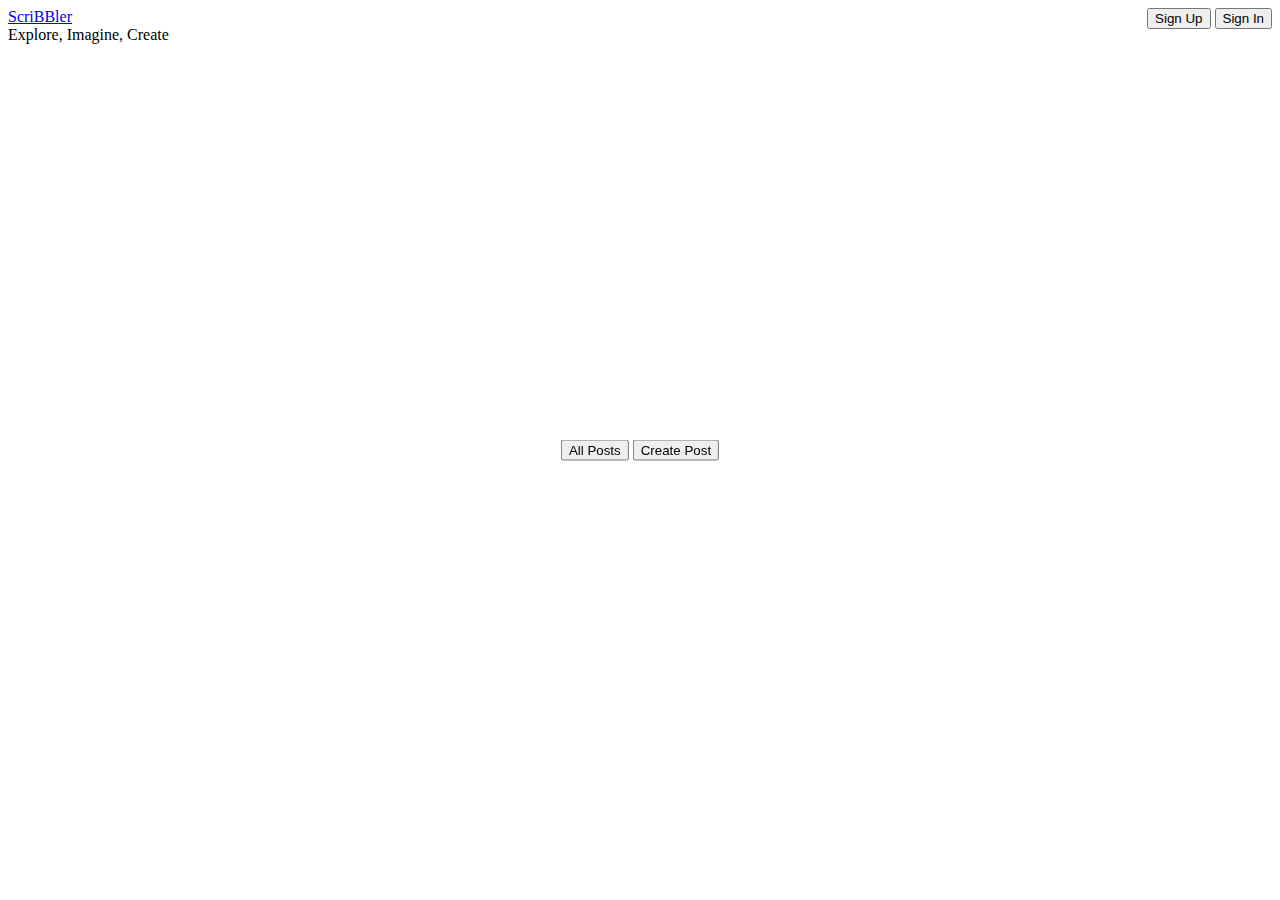
<file: index.html>
<!DOCTYPE html>
<html lang="en">

<head>
    <meta charset="UTF-8">
    <meta name="viewport" content="width=device-width, initial-scale=1.0">
    <meta http-equiv="X-UA-Compatible" content="ie=edge">
    <title>ScriBBler</title>
    <link rel="stylesheet" href="./styles/style.css">
    
</head>

<body>
    <div class="header-container">
        <aside>
            <a href="./index.html">ScriBBler</a>
            <p>Explore, Imagine, Create</p>
        </aside>

        <aside>
            <button onclick="signupOpen()">Sign Up</button>
            <button onclick="signinOpen()">Sign In</button>
        </aside>
    </div>

    <div class="center">
        <button onclick="window.location.assign('./templates/second.html')">All Posts</button>
        <button onclick="createPostOpen()">Create Post</button>
    </div>

    <!-- sign up model -->
    <div class="modal-container" id="signup-modal-container">
        <div class="modal">
            <div class="header-container">
                <strong>Get Started</strong>
                <button onclick="signupClose()">close</button>
            </div>
            <form class="myForm" id="signup-form" method="POST" onsubmit="submitSignUp()">

                <label>Name <small class="hide" id="name-text">Name must be filled</small></label>
                <input onblur="validateName()" type="text" name="name" id="name" placeholder="Enter your name">

                <label>Username</label>
                <input type="text" name="username" id="username" placeholder="Enter your username">

                <label>Password</label>
                <input type="password" name="password" id="password" placeholder="Enter your password">

                <label>Confirm Password</label>
                <input type="password" name="confirm-password" id="confirm-password" placeholder="Re-enter your password">

                <br>
                <input type="submit" disabled name="signup" value="Sign Up">  
            </form>
        </div>
    </div>
    <!-- modals -->
    <div class="modal-container" id="signin-modal-container">
        <div class="modal">
            <div class="header-container">
                <strong>Welcome Back!</strong>
                <button onclick="signinClose()">close</button>
            </div>

            <form class="myForm" id="signin-form" method="POST" onsubmit="submitSignin()">
                <label>Username</label>
                <input type="text" name="username" id="username" placeholder="Enter your username">
    
                <label>Password</label>
                <input type="password" name="password" id="password" placeholder="Enter your password">
                
                <br>
                <input type="submit" name="signin" value="Sign In">   
            </form>
            
            <p class="alignCenter">Not a member? <a href="javascript:notMember()">Sign Up</a></p>
        </div>
    </div>

    <div class="modal-container" id="create-post-modal-container">
        <div class="modal">
            <div class="header-container">
                <strong>Pen Your Post</strong>
                <button onclick="createPostClose()">close</button>
            </div>

            <form class="myForm" id="create-post-form" method="post" onsubmit="submitCreatePost()">
                <label>Title</label>
                <input type="text" name="title" id="title">
    
                <label>Contents</label>
                <textarea name="contents" id="" cols="30" rows="10"></textarea>
                
                <br>
                <input type="submit" name="createPost" value="Create Post">   
            </form>
            
        </div>
    </div>



    <script src="./scripts/index.js"></script>
</body>

</html>
</file>
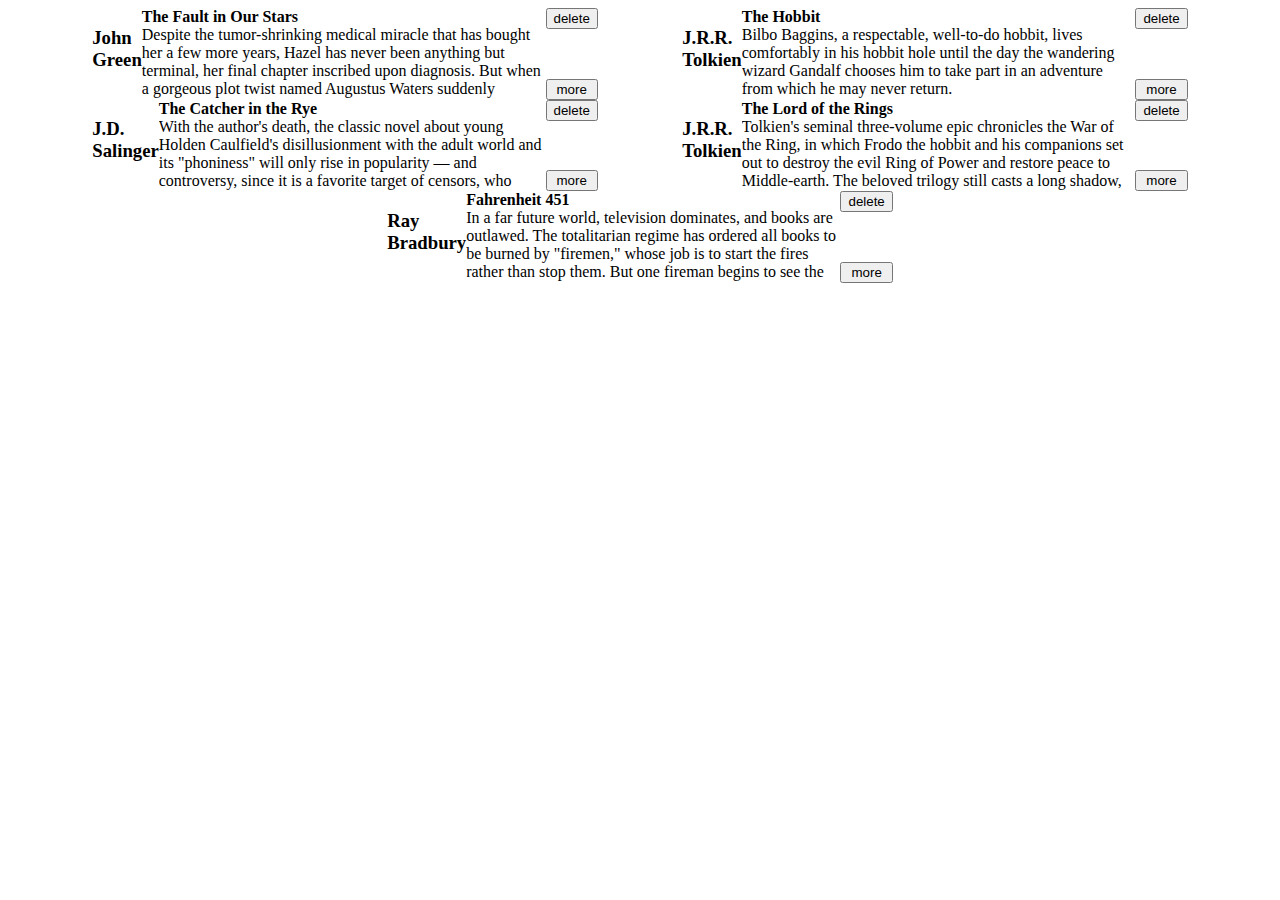
<file: templates/second.html>
<!DOCTYPE html>
<html lang="en">

<head>
    <meta charset="UTF-8">
    <meta name="viewport" content="width=device-width, initial-scale=1.0">
    <meta http-equiv="X-UA-Compatible" content="ie=edge">
    <link rel="stylesheet" href="../styles/style.css">
    <title>Document</title>
</head>

<body>
    <div class="post-container">
        <div class="post-item" id="post1">
            <h3>John Green</h3>
            <div class="post-desc">
                <strong>The Fault in Our Stars</strong>
                <div class="desc">Despite the tumor-shrinking medical miracle that has bought her a few more years, Hazel has never been anything but terminal, her final chapter inscribed upon diagnosis. But when a gorgeous plot twist named Augustus Waters suddenly appears at the Cancer Kid Support Group, Hazel's story is about to be completely rewritten.</div>    
            </div>
            
            <div class="post-aside-section">
                <button onclick="deletePostOpen('post1')">delete</button>
                <button onclick="window.location.assign('./third.html')">more</button>
            </div>

        </div>


        <div class="post-item" id="post2">
            <h3>J.R.R. Tolkien</h3>
            <div class="post-desc">
                <strong>The Hobbit</strong>
                <div class="desc">Bilbo Baggins, a respectable, well-to-do hobbit, lives comfortably in his hobbit hole until the day the wandering wizard Gandalf chooses him to take part in an adventure from which he may never return.</div>    
            </div>
            
            <div class="post-aside-section">
                <button onclick="deletePostOpen('post2')">delete</button>
                <button>more</button>
            </div>

        </div>

        <div class="post-item" id="post3">
            <h3>J.D. Salinger</h3>
            <div class="post-desc">
                <strong>The Catcher in the Rye</strong>
                <div class="desc">With the author's death, the classic novel about young Holden Caulfield's disillusionment with the adult world and its "phoniness" will only rise in popularity — and controversy, since it is a favorite target of censors, who often cite profanity and sexual references in their efforts to ban the book.</div>    
            </div>
            
            <div class="post-aside-section">
                <button onclick="deletePostOpen('post3')">delete</button>
                <button>more</button>
            </div>

        </div>

        <div class="post-item" id="post4">
            <h3> J.R.R. Tolkien</h3>
            <div class="post-desc">
                <strong>The Lord of the Rings</strong>
                <div class="desc">Tolkien's seminal three-volume epic chronicles the War of the Ring, in which Frodo the hobbit and his companions set out to destroy the evil Ring of Power and restore peace to Middle-earth. The beloved trilogy still casts a long shadow, having established some of the most familiar and enduring tropes in fantasy literature.</div>    
            </div>
            
            <div class="post-aside-section">
                <button onclick="deletePostOpen('post4')">delete</button>
                <button>more</button>
            </div>

        </div>

        <div class="post-item" id="post5">
            <h3>Ray Bradbury</h3>
            <div class="post-desc">
                <strong>Fahrenheit 451</strong>
                <div class="desc">In a far future world, television dominates, and books are outlawed. The totalitarian regime has ordered all books to be burned by "firemen," whose job is to start the fires rather than stop them. But one fireman begins to see the value of the printed word.</div>    
            </div>
            
            <div class="post-aside-section">
                <button onclick="deletePostOpen('post5')">delete</button>
                <button>more</button>
            </div>

        </div>
    </div>


    <!-- modals -->
    <div class="modal-container" id="delete-post-modal-container">
        <div class="modal">
            <strong>Do you really want to delete?</strong>
            <div class="header-container">
                <button onclick="deletePost()">Yes</button>
                <button onclick="deletePostClose()">No</button>
            </div>
        </div>
    </div>

    <script src="../scripts/second.js"></script>
</body>


</html>
</file>
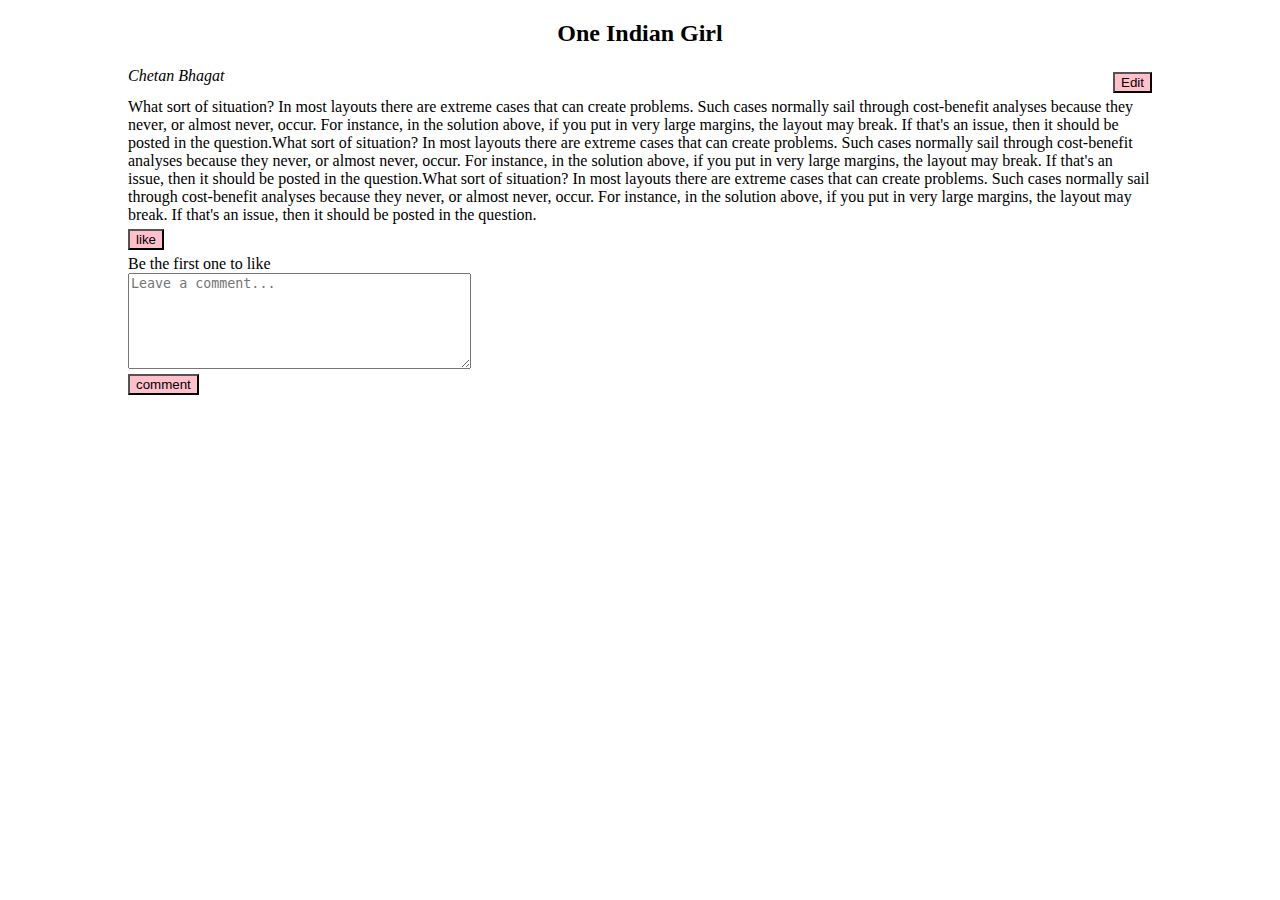
<file: templates/third.html>
<!DOCTYPE html>
<html lang="en">
<head>
    <meta charset="UTF-8">
    <meta name="viewport" content="width=device-width, initial-scale=1.0">
    <meta http-equiv="X-UA-Compatible" content="ie=edge">
    <title>Document</title>
    <link rel="stylesheet" href="../styles/style.css">
</head>
<body class="body-container">
    <div class="post-desc">

        <h2 id="post-title" contenteditable="false" class="post-heading">One Indian Girl</h2>
        <div class="header-container">
            <em>Chetan Bhagat</em>
            <button id="edit-save" class="btn" onclick="editSave()">Edit</button>
        </div>
        <p id="post-body" contenteditable="false" >What sort of situation? In most layouts there are extreme cases that can create problems. Such cases normally sail through cost-benefit analyses because they never, or almost never, occur. For instance, in the solution above, if you put in very large margins, the layout may break. If that's an issue, then it should be posted in the question.What sort of situation? In most layouts there are extreme cases that can create problems. Such cases normally sail through cost-benefit analyses because they never, or almost never, occur. For instance, in the solution above, if you put in very large margins, the layout may break. If that's an issue, then it should be posted in the question.What sort of situation? In most layouts there are extreme cases that can create problems. Such cases normally sail through cost-benefit analyses because they never, or almost never, occur. For instance, in the solution above, if you put in very large margins, the layout may break. If that's an issue, then it should be posted in the question.</p>
        <button class="btn left" id="like" onclick="like()">like</button>

        <p id="like-text">Be the first one to like</p>
        <textarea placeholder="Leave a comment..." class="left" name="t1" id="t1" cols="40" rows="6"></textarea>
        <button class="btn left" onclick="comment()" >comment</button>

        <div id="comment-area" class="comment-area">
        </div>
        
    </div>
    
    <script src="../scripts/third.js"></script>

</body>
</html>
</file>
<file: styles/style.css>
.header-container {
  display: flex;
  justify-content: space-between;
}

.center {
  position: fixed;
  top: 50%;
  left: 50%;
  transform: translate(-50%, -50%);
}

.alignCenter {
  align-self: center;
}

.modal-container {
  z-index: 1;
  display: none;
  position: fixed;
  top: 0;
  left: 0;
  width: 100%;
  height: 100%;
  background-color: rgb(0, 0, 0, 0.36);
}

.modal {
  width: 18rem;
  display: flex;
  flex-direction: column;
  position: fixed;
  top: 50%;
  left: 50%;
  transform: translate(-50%, -50%);
  padding: 1.2rem;
  background-color: white;
}

.myForm {
  display: flex;
  flex-direction: column;
}

.post-container {
  display: flex;
  flex-wrap: wrap;
  justify-content: space-evenly;
}

.post-item {
  display: flex;
  flex-basis: 40%;
}

.post-aside-section {
  display: flex;
  flex-direction: column;
  justify-content: space-between;
}

.post-desc {
  display: flex;
  flex-direction: column;
}
.desc {
  overflow: hidden;
  max-height: 4.6rem;
}
.body-container {
  margin: auto 10%;
}

.post-heading {
  text-align: center;
}
.left {
  align-self: flex-start;
}

.btn {
  margin-top: 0.32rem;
  margin-bottom: 0.32rem;
  background-color: pink;
}
.comment-area {
  display: none;
  min-width: 25rem;
  max-width: 40rem;
  align-self: flex-start;
  background-color: pink;
}
.comment {
  display: block;
  background-color: white;
  margin: 0.64rem;
}
p{
  margin: 0;
  padding: 0;
}
[contenteditable] :focus {
  outline: none;
}
.hide {
  display: none;
}
.danger {
  color: red;
}
</file>
